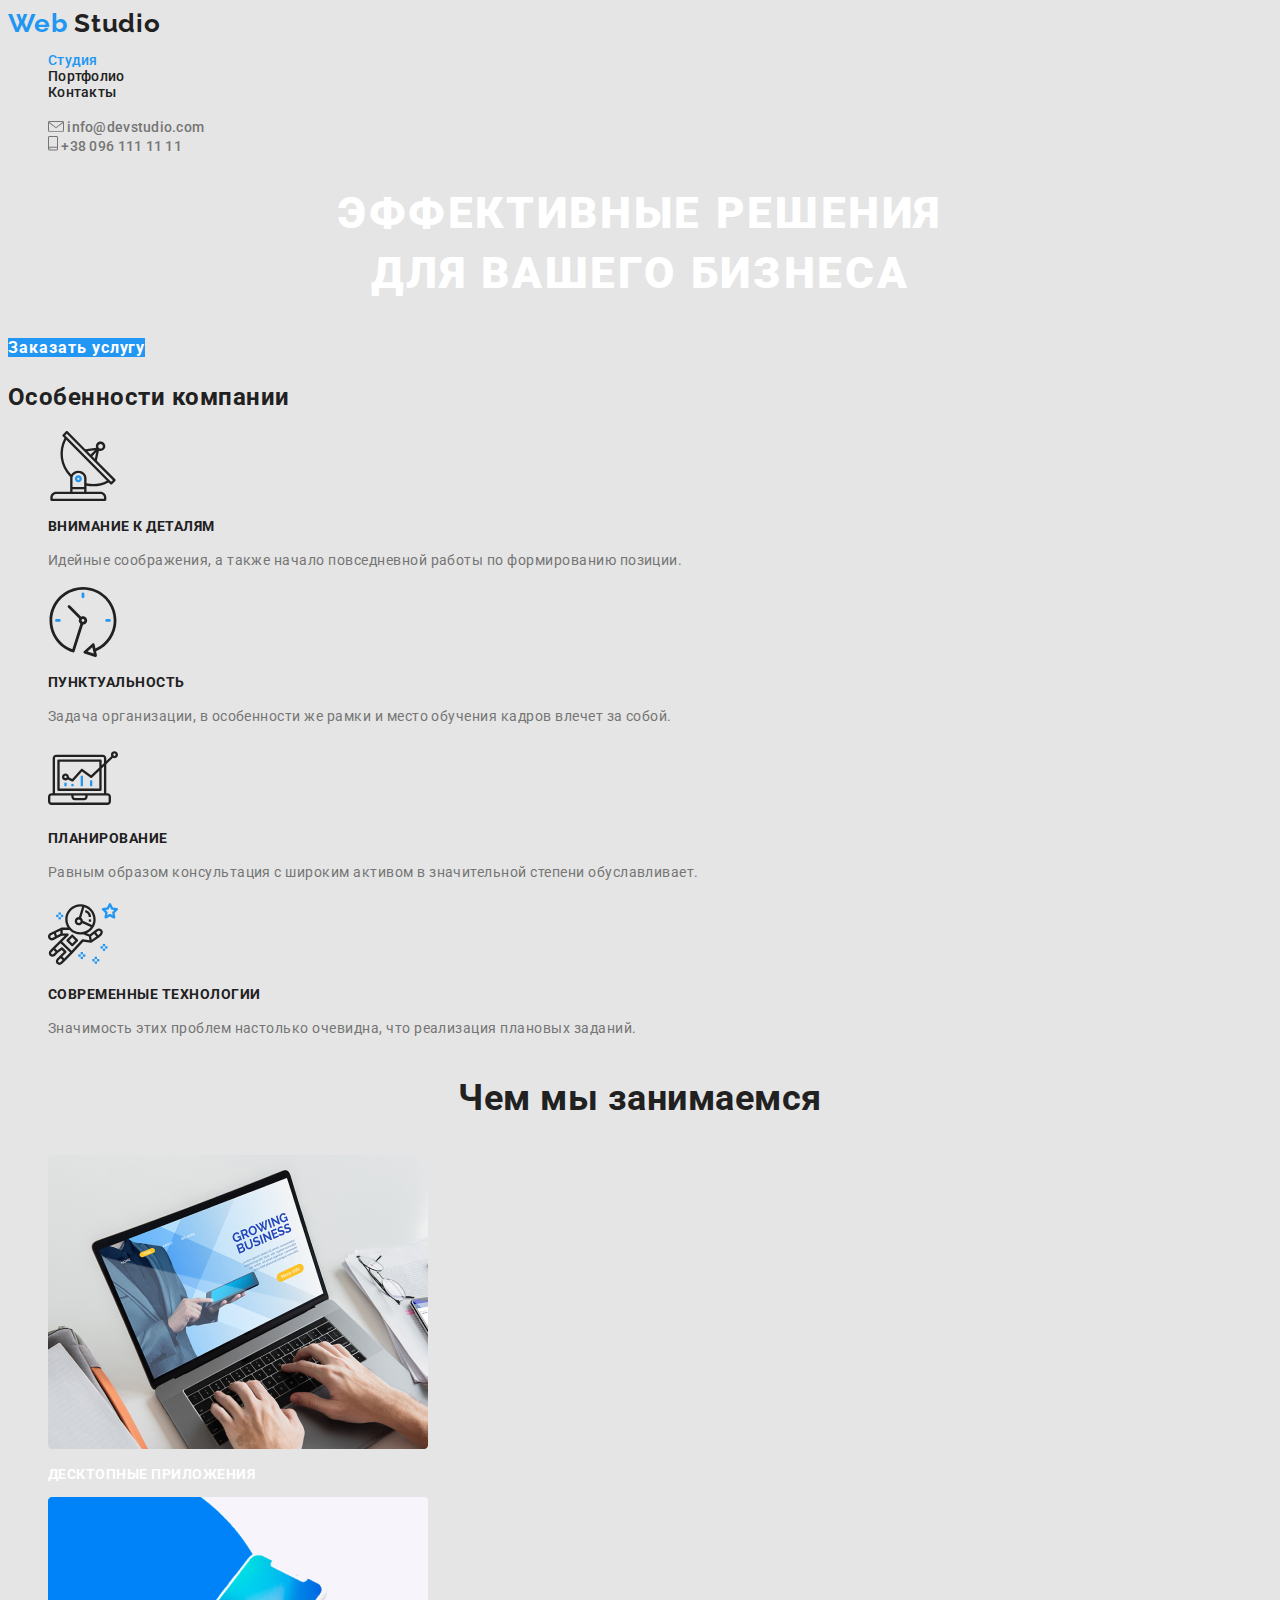
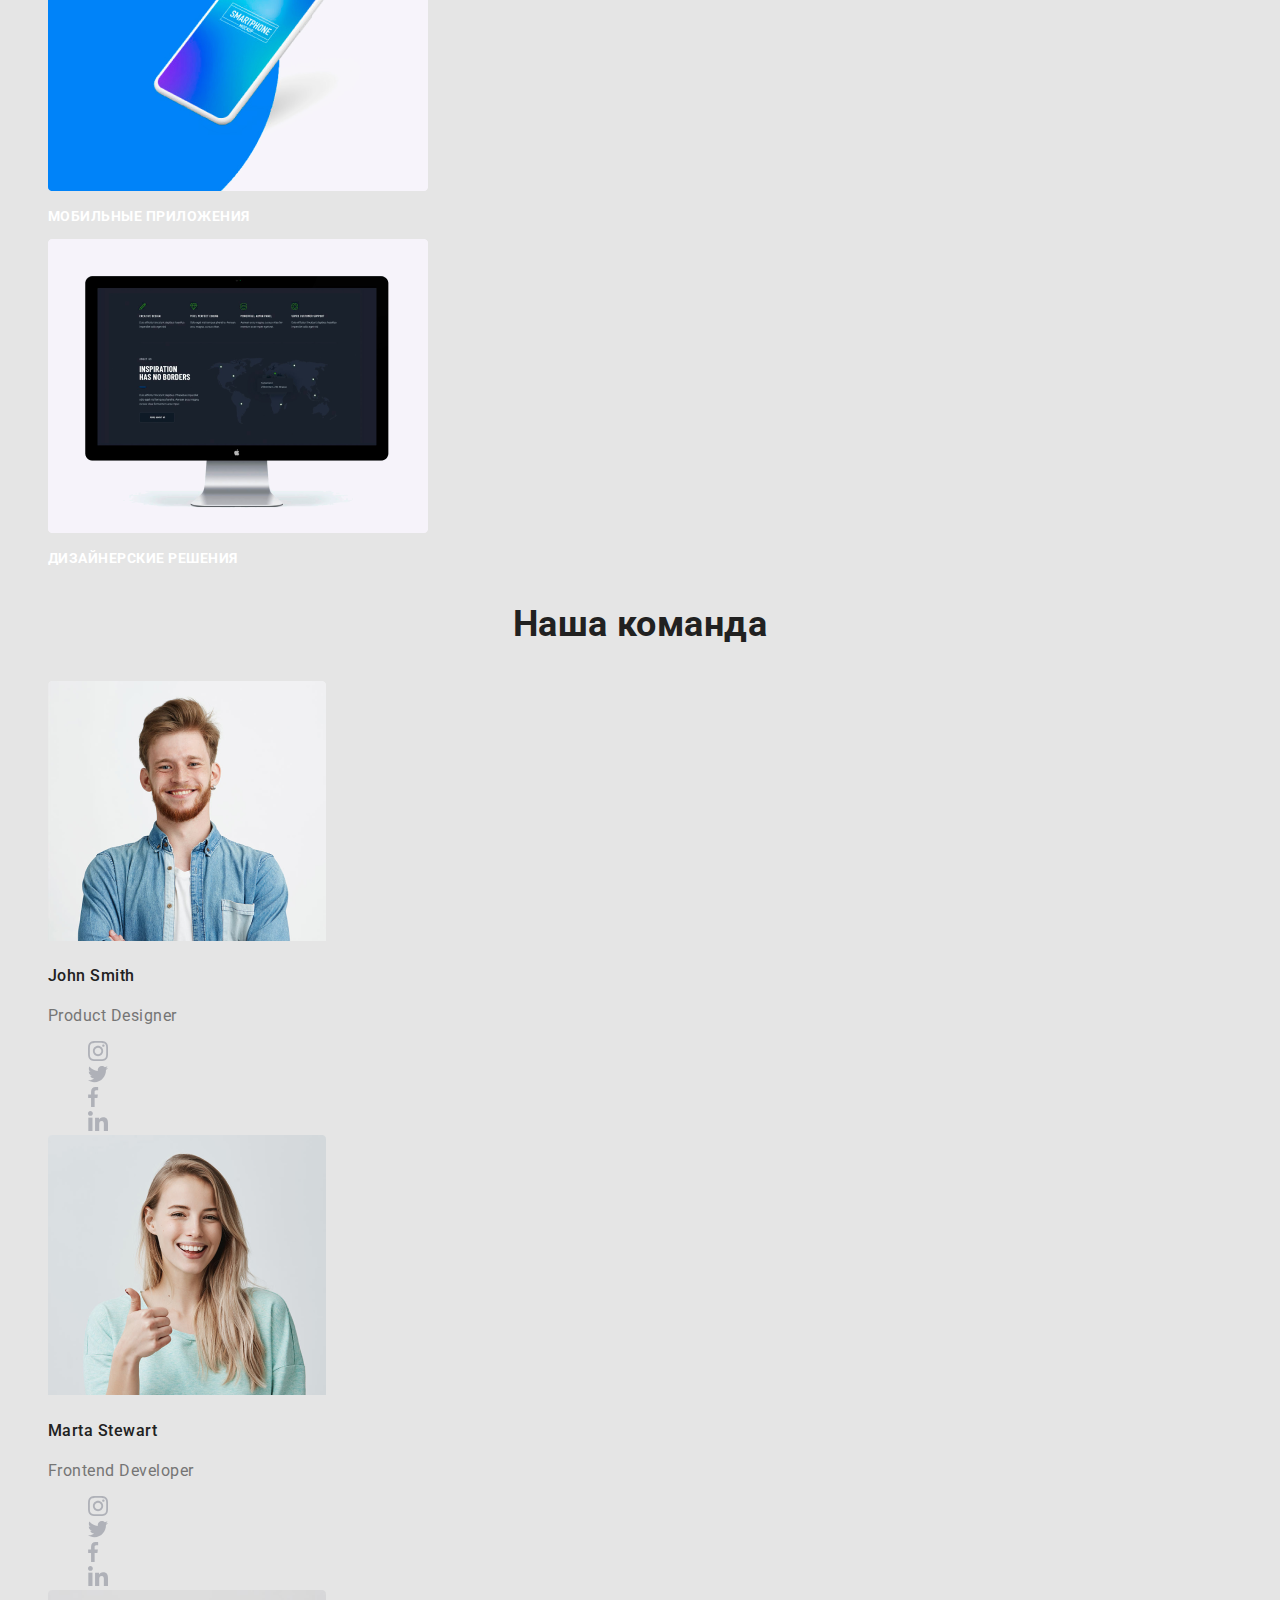
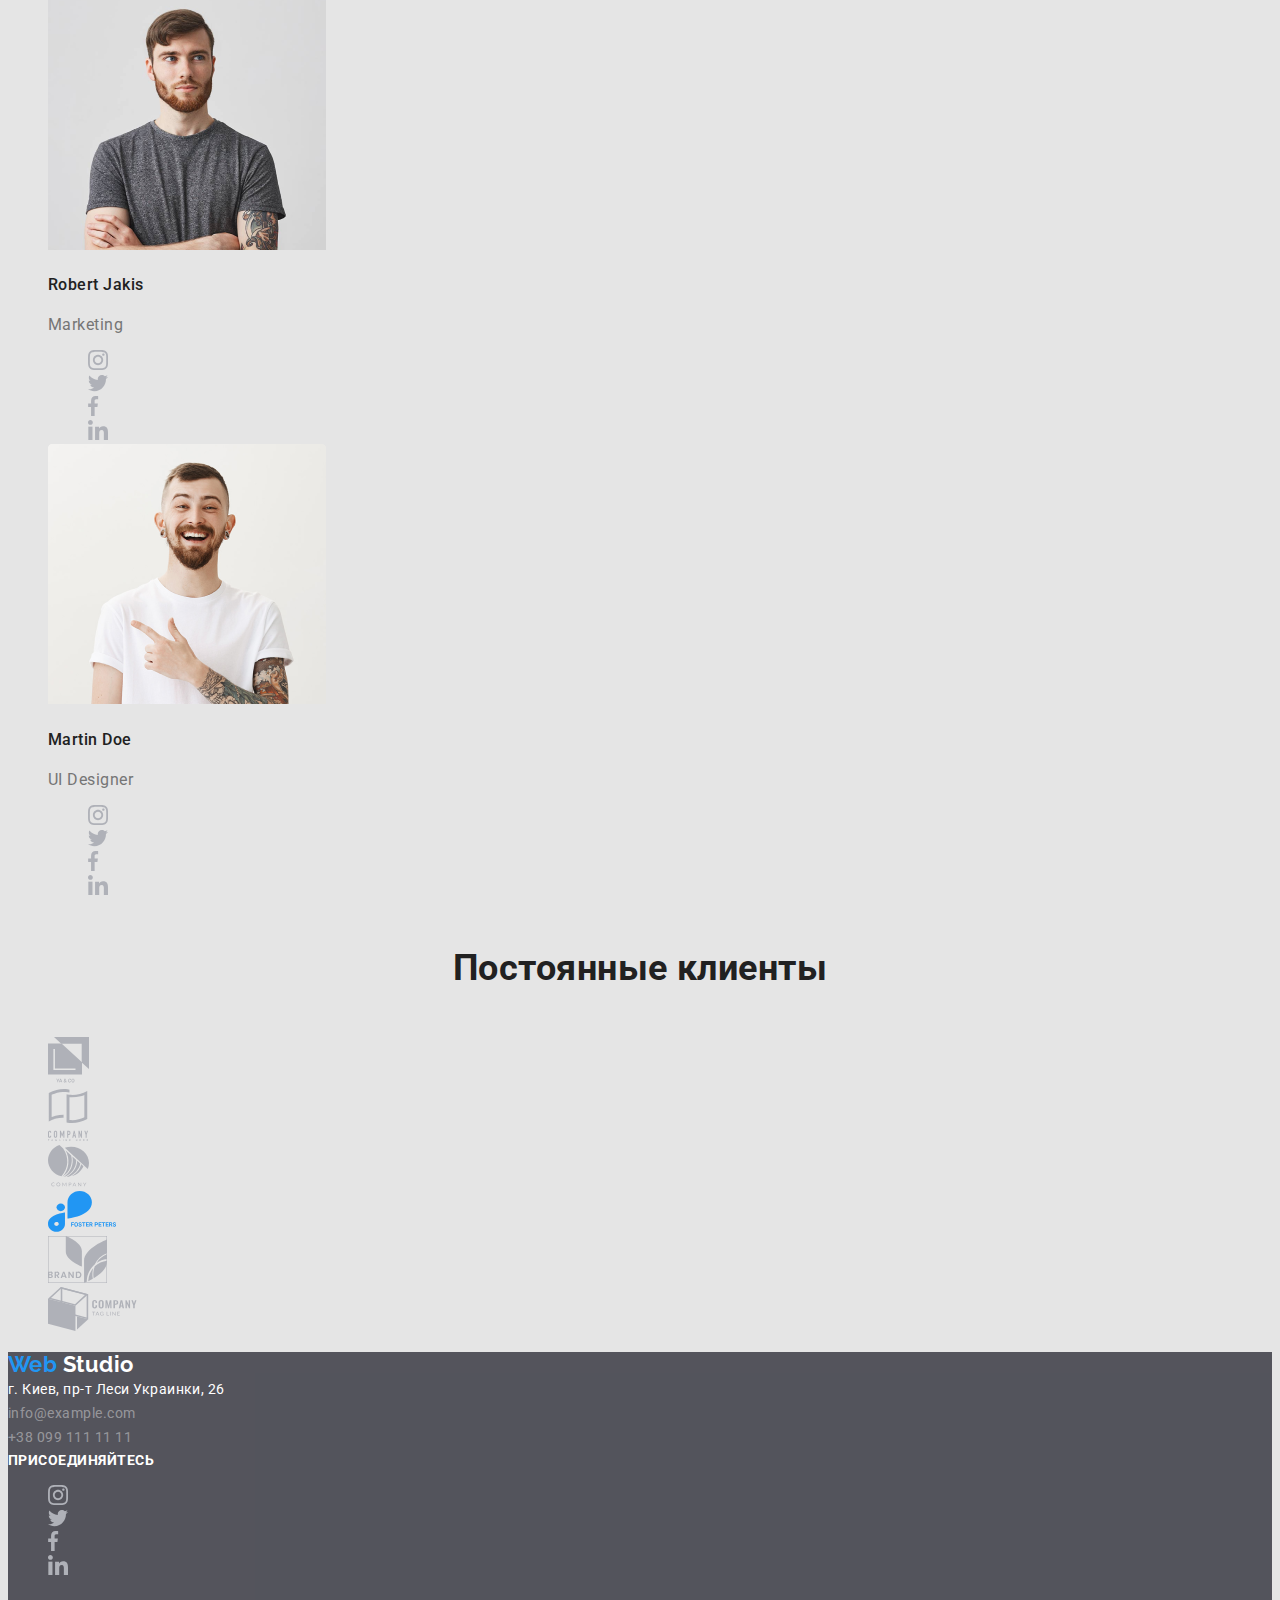
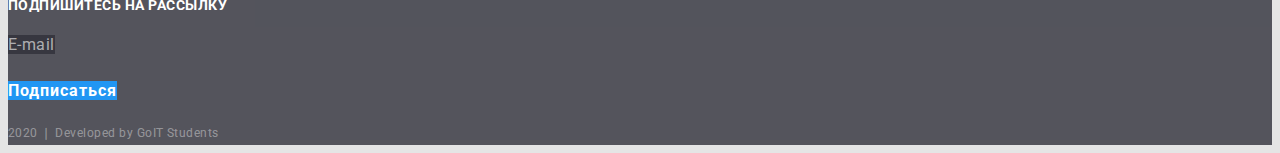
<file: index.html>
<!DOCTYPE html>
<html lang="ru">
  <head>
    <meta charset="UTF-8" />
    <meta name="viewport" content="width=device-width, initial-scale=1.0" />
    <title>Web_studio</title>
    <link
      href="https://fonts.googleapis.com/css2?family=Raleway:wght@700&family=Roboto:wght@400;500;700;900&display=swap"
      rel="stylesheet"
    />
    <link rel="stylesheet" href="./css/styles.css" />
  </head>
  <body class="page">
    <!-- Шапка сайта -->
    <header>
      <nav>
        <a href="" class="logo"
          ><span class="logo-title"> Web </span> Studio
        </a>
        <ul class="site-nav">
          <li><a href="" class="link current">Студия</a></li>
          <li><a href="./portfolio.html" class="link">Портфолио</a></li>
          <li><a href="" class="link">Контакты</a></li>
        </ul>
      </nav>
      <ul class="aside">
        <li>
          <a href="" class="link"
            ><img src="./image/email.svg" alt="Конверт" /> info@devstudio.com</a
          >
        </li>
        <li>
          <a href="" class="link"
            ><img src="./image/smartphone.svg" alt="Телефон" /> +38 096 111 11
            11</a
          >
        </li>
      </ul>
    </header>
    <main>
      <!--Главный сектор-->
      <div>
        <section class="hero">
          <h1 class="hero-title">
            эффективные решения <br />для вашего бизнеса
          </h1>
          <a href="" class="button primary">Заказать услугу</a>
        </section>
      </div>
      <!-- Особенности компании-->
      <section class="section">
        <h2 class="section-title">Особенности компании</h2>
        <ul class="features">
          <li>
            <a href=""
              ><img src="./image/antenna.svg" class="icon" alt="Антенна"
            /></a>
            <h3 class="title">Внимание к деталям</h3>
            <p class="text">
              Идейные соображения, а также начало повседневной работы по
              формированию позиции.
            </p>
          </li>
          <li>
            <a href=""
              ><img src="./image/Сlock.svg" class="icon" alt="Часы"
            /></a>
            <h3 class="title">Пунктуальность</h3>
            <p class="text">
              Задача организации, в особенности же рамки и место обучения кадров
              влечет за собой.
            </p>
          </li>
          <li>
            <a href=""
              ><img src="./image/diagram.svg" class="icon" alt="Диаграмма"
            /></a>
            <h3 class="title">Планирование</h3>
            <p class="text">
              Равным образом консультация с широким активом в значительной
              степени обуславливает.
            </p>
          </li>
          <li>
            <a href=""
              ><img src="./image/astronaut.svg" class="icon" alt="Космонавт"
            /></a>
            <h3 class="title">Современные технологии</h3>
            <p class="text">
              Значимость этих проблем настолько очевидна, что реализация
              плановых заданий.
            </p>
          </li>
        </ul>
      </section>
      <!--Чем занимается компания-->
      <section class="box">
        <h3 class="title">Чем мы занимаемся</h3>
        <ul>
          <li>
            <a href=""
              ><img
                src="./image/img.png"
                alt="Компьютер"
                width="380"
                height="294"
            /></a>

            <p class="text">Десктопные приложения</p>
          </li>
          <li>
            <a href=""
              ><img
                src="./image/phone.png"
                alt="Смартфон"
                width="380"
                height="294"
            /></a>

            <p class="text">Мобильные приложения</p>
          </li>
          <li>
            <a href=""
              ><img
                src="./image/monitor.png"
                alt="Монитор"
                width="380"
                height="294"
            /></a>

            <p class="text">Дизайнерские решения</p>
          </li>
        </ul>
      </section>
      <!--Команда-->
      <section class="section-team">
        <h3 class="title">Наша команда</h3>
        <ul>
          <li>
            <a href=""
              ><img
                src="./image/foto/John.png"
                alt="Фото John Smith"
                width="278"
                height="260"
            /></a>
            <h4 class="subject">John Smith</h4>
            <p class="subtitle">Product Designer</p>
            <ul>
              <li>
                <a href="https://www.instagram.com/"
                  ><img
                    src="./image/social_link/instagram.svg"
                    class="socials"
                    alt="Инстаграм"
                /></a>
              </li>
              <li>
                <a href="https://twitter.com/"
                  ><img
                    src="./image/social_link/twitter.svg"
                    class="socials"
                    alt="Твиттер"
                /></a>
              </li>
              <li>
                <a href="https://www.facebook.com/"
                  ><img
                    src="./image/social_link/facebook.svg"
                    class="socials"
                    alt="Фейсбук"
                /></a>
              </li>
              <li>
                <a href="https://ua.linkedin.com/"
                  ><img
                    src="./image/social_link/linkedin.svg"
                    class="socials"
                    alt="Линкедин"
                /></a>
              </li>
            </ul>
          </li>
          <li>
            <a href=""
              ><img
                src="./image/foto/Marta.png"
                alt="Фото Marta Stewart"
                width="278"
                height="260"
            /></a>
            <h4 class="subject">Marta Stewart</h4>
            <p class="subtitle">Frontend Developer</p>
            <ul>
              <li>
                <a href="https://www.instagram.com/"
                  ><img
                    src="./image/social_link/instagram.svg"
                    class="socials"
                    alt="Инстаграм"
                /></a>
              </li>
              <li>
                <a href="https://twitter.com/"
                  ><img
                    src="./image/social_link/twitter.svg"
                    class="socials"
                    alt="Твиттер"
                /></a>
              </li>
              <li>
                <a href="https://www.facebook.com/"
                  ><img
                    src="./image/social_link/facebook.svg"
                    class="socials"
                    alt="Фейсбук"
                /></a>
              </li>
              <li>
                <a href="https://ua.linkedin.com/"
                  ><img
                    src="./image/social_link/linkedin.svg"
                    class="socials"
                    alt="Линкедин"
                /></a>
              </li>
            </ul>
          </li>
          <li>
            <a href=""
              ><img
                src="./image/foto/Robert.png"
                alt="Фото Robert Jakis"
                width="278"
                height="260"
            /></a>
            <h4 class="subject">Robert Jakis</h4>
            <p class="subtitle">Marketing</p>
            <ul>
              <li>
                <a href="https://www.instagram.com/"
                  ><img
                    src="./image/social_link/instagram.svg"
                    class="socials"
                    alt="Инстаграм"
                /></a>
              </li>
              <li>
                <a href="https://twitter.com/"
                  ><img
                    src="./image/social_link/twitter.svg"
                    class="socials"
                    alt="Твиттер"
                /></a>
              </li>
              <li>
                <a href="https://www.facebook.com/"
                  ><img
                    src="./image/social_link/facebook.svg"
                    class="socials"
                    alt="Фейсбук"
                /></a>
              </li>
              <li>
                <a href="https://ua.linkedin.com/"
                  ><img
                    src="./image/social_link/linkedin.svg"
                    class="socials"
                    alt="Линкедин"
                /></a>
              </li>
            </ul>
          </li>
          <li>
            <a href=""
              ><img
                src="./image/foto/Mantin.png"
                alt="Фото Martin Doe"
                width="278"
                height="260"
            /></a>
            <h4 class="subject">Martin Doe</h4>
            <p class="subtitle">UI Designer</p>
            <ul>
              <li>
                <a href="https://www.instagram.com/"
                  ><img
                    src="./image/social_link/instagram.svg"
                    class="socials"
                    alt="Инстаграм"
                /></a>
              </li>
              <li>
                <a href="https://twitter.com/"
                  ><img
                    src="./image/social_link/twitter.svg"
                    class="socials"
                    alt="Твиттер"
                /></a>
              </li>
              <li>
                <a href="https://www.facebook.com/"
                  ><img
                    src="./image/social_link/facebook.svg"
                    class="socials"
                    alt="Фейсбук"
                /></a>
              </li>
              <li>
                <a href="https://ua.linkedin.com/"
                  ><img
                    src="./image/social_link/linkedin.svg"
                    class="socials"
                    alt="Линкедин"
                /></a>
              </li>
            </ul>
          </li>
        </ul>
      </section>
      <!--Клиенты-->
      <section class="section-client">
        <h4 class="title">Постоянные клиенты</h4>
        <ul class="link">
          <li>
            <a href=""
              ><img src="./image/clients/client1.svg" alt="Логотип"
            /></a>
          </li>
          <li>
            <a href=""
              ><img src="./image/clients/client2.svg" alt="Логотип"
            /></a>
          </li>
          <li>
            <a href=""
              ><img src="./image/clients/client3.svg" alt="Логотип"
            /></a>
          </li>
          <li>
            <a href=""
              ><img src="./image/clients/client4.svg" alt="Логотип"
            /></a>
          </li>
          <li>
            <a href=""
              ><img src="./image/clients/client5.svg" alt="Логотип"
            /></a>
          </li>
          <li>
            <a href=""
              ><img src="./image/clients/client6.svg" alt="Логотип YA & CO"
            /></a>
          </li>
        </ul>
      </section>
    </main>
    <footer>
      <!--Адрес компании-->
      <div class="logo-meta">
        <a href="" class="logo-caption"
          ><span class="logo-title"> Web </span> Studio
        </a>
        <address class="item">
          <a href="" class="item-text">г. Киев, пр-т Леси Украинки, 26</a>
          <br />
          <a href="mailto:info@example.com" class="item-mobile"
            >info@example.com
          </a>
          <br />
          <a href="tel:+380991111111" class="item-mobile">+38 099 111 11 11</a>
        </address>
      </div>
      <!--Соцсети-->
      <div>
        <b class="socials-title">Присоединяйтесь</b>
        <ul>
          <li>
            <a href="https://www.instagram.com/"
              ><img
                src="./image/social_link/instagram.svg"
                class="socials"
                alt="Инстаграм"
            /></a>
          </li>
          <li>
            <a href="https://twitter.com/"
              ><img
                src="./image/social_link/twitter.svg"
                class="socials"
                alt="Твиттер"
            /></a>
          </li>
          <li>
            <a href="https://www.facebook.com/"
              ><img
                src="./image/social_link/facebook.svg"
                class="socials"
                alt="Фейсбук"
            /></a>
          </li>
          <li>
            <a href="https://ua.linkedin.com/"
              ><img
                src="./image/social_link/linkedin.svg"
                class="socials"
                alt="Линкедин"
            /></a>
          </li>
        </ul>
      </div>
      <!--Формы-->
      <div>
        <b class="form-title">Подпишитесь на рассылку</b>
        <p><a href="" class="button secondary">E-mail</a></p>
        <p><a href="" class="button primary">Подписаться</a></p>
      </div>
      <!--Создатель сайта-->
      <address>
        <a href="" class="author">2020 &#10072; Developed by GoIT Students</a>
      </address>
    </footer>
  </body>
</html>
</file>
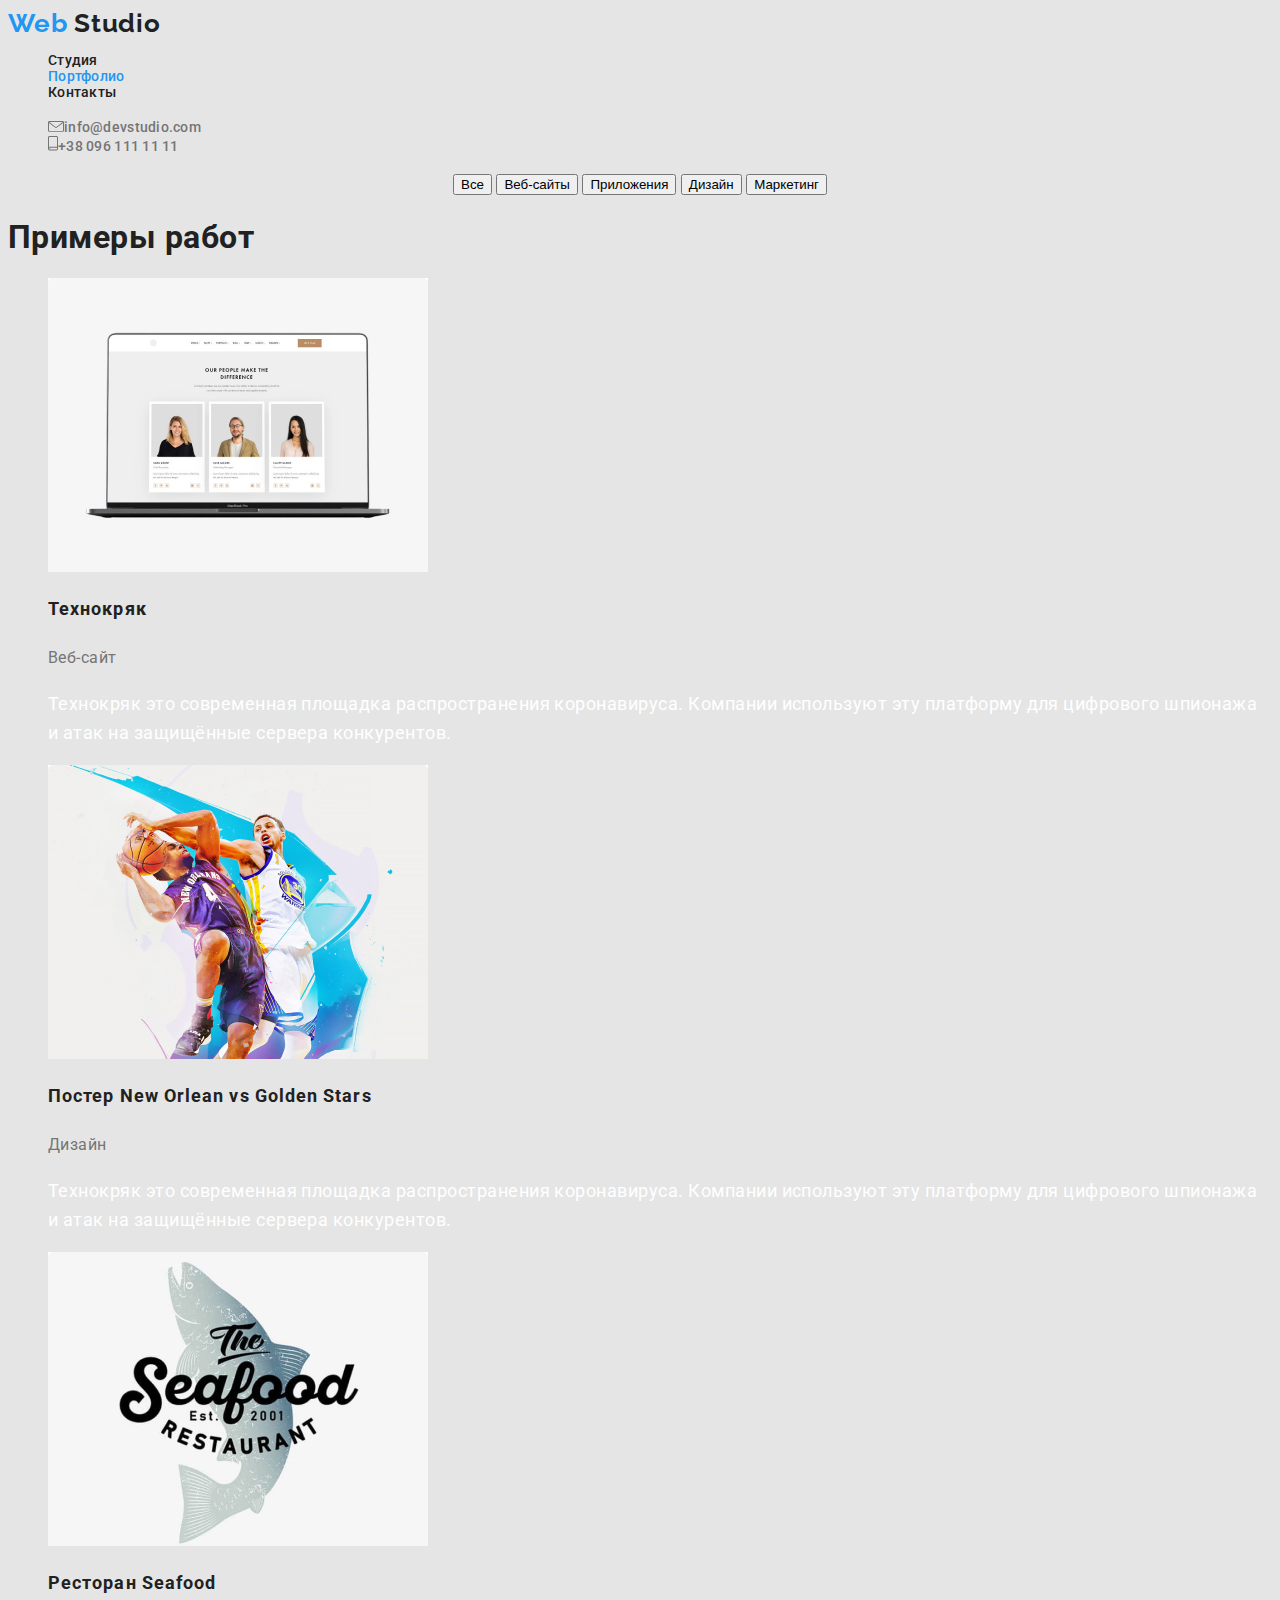
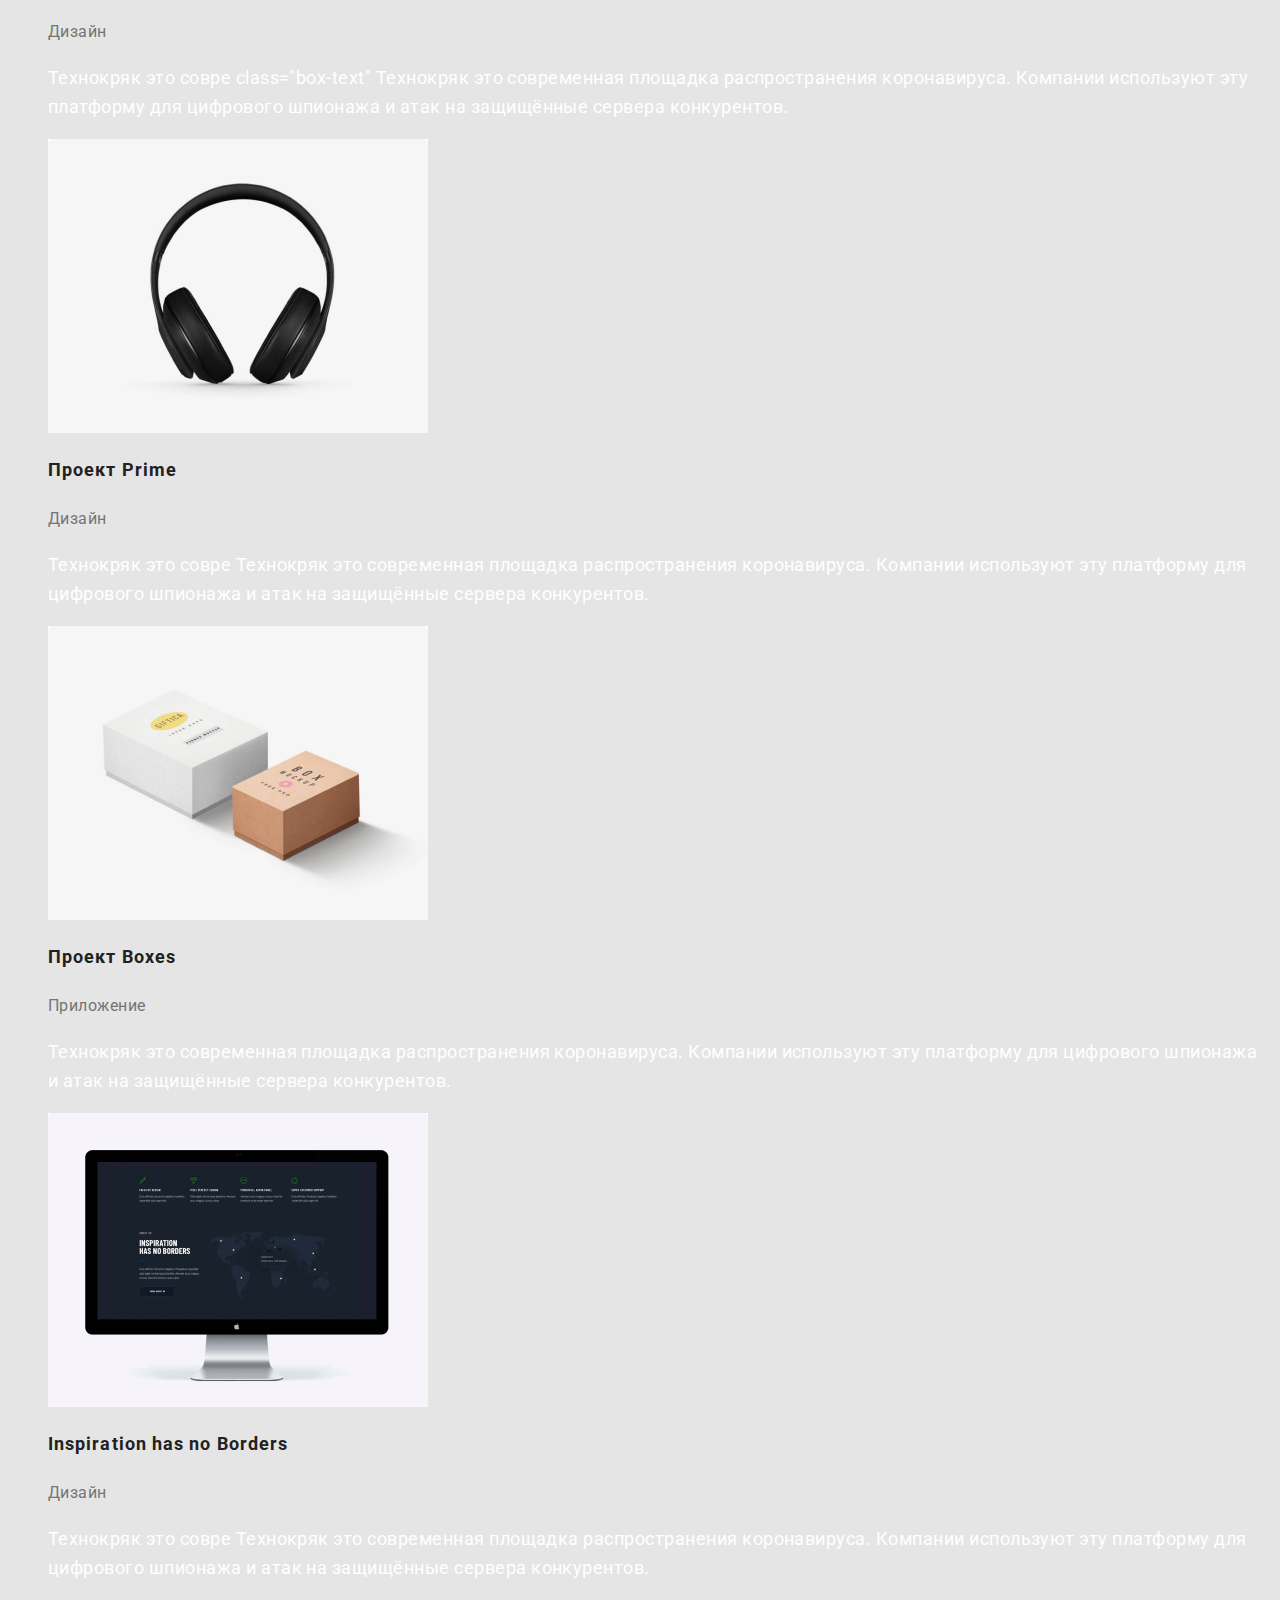
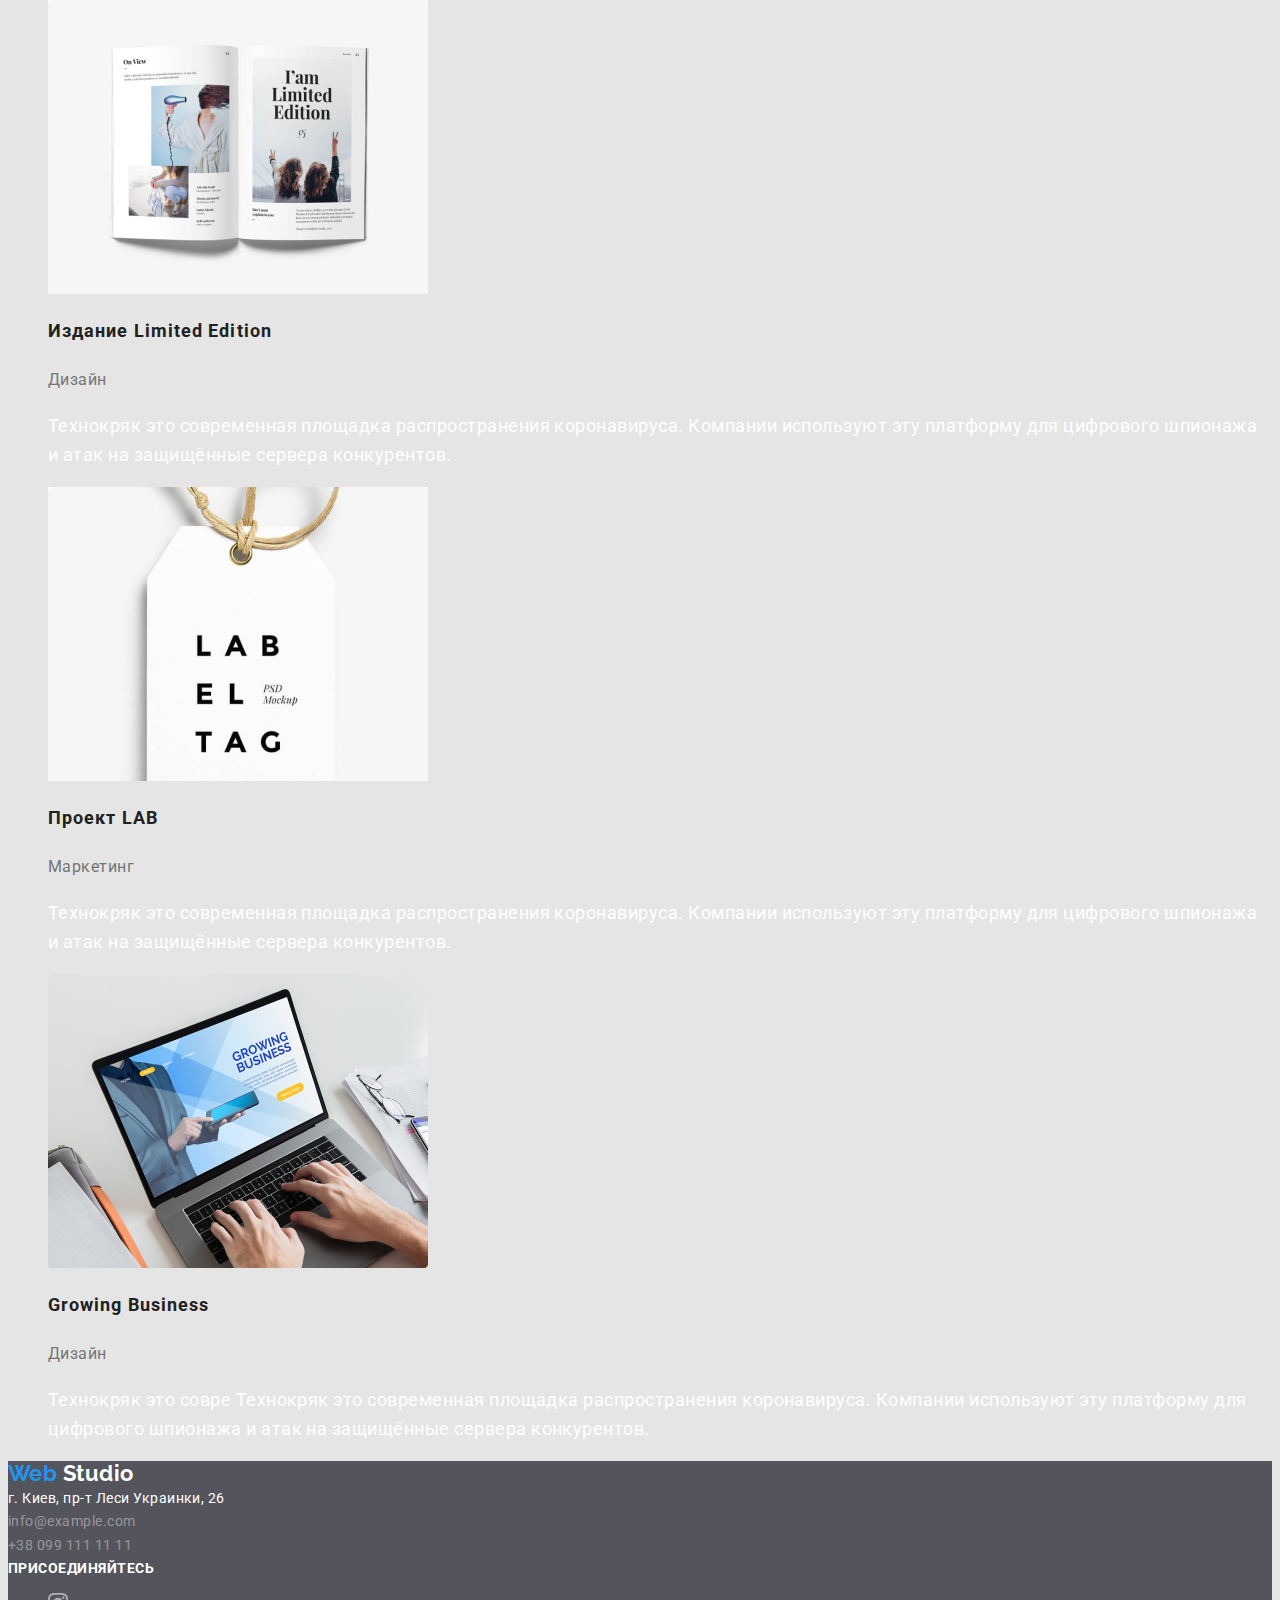
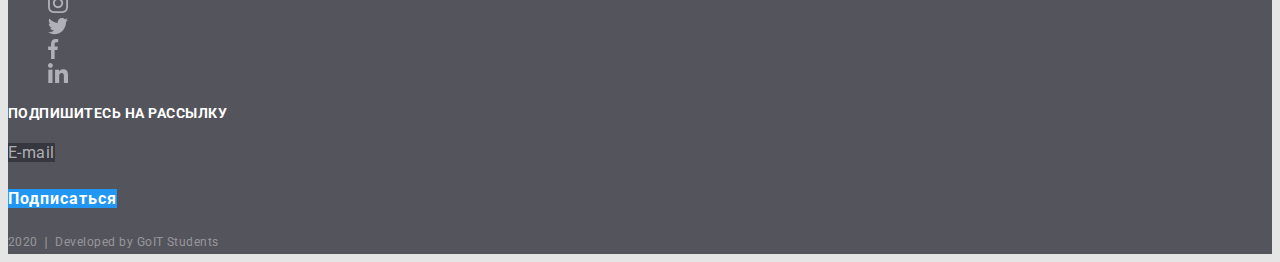
<file: portfolio.html>
<!DOCTYPE html>
<html lang="ru">
  <head>
    <meta charset="UTF-8" />
    <meta name="viewport" content="width=device-width, initial-scale=1.0" />
    <title>Web_studio</title>
    <link
      href="https://fonts.googleapis.com/css2?family=Raleway:wght@700&family=Roboto:wght@400;500;700;900&display=swap"
      rel="stylesheet"
    />
    <link rel="stylesheet" href="./css/styles.css" />
  </head>
  <body class="page">
    <!-- Шапка сайта -->
    <header>
      <nav>
        <a href="" class="logo"
          ><span class="logo-title"> Web </span> Studio
        </a>
        <ul class="site-nav">
          <li><a href="/index.html" class="link">Студия</a></li>
          <li><a href="" class="link current">Портфолио</a></li>
          <li><a href="" class="link">Контакты</a></li>
        </ul>
      </nav>
      <ul class="aside">
        <li>
          <a href="" class="link"
            ><img src="./image/email.svg" alt="Конверт" />info@devstudio.com</a
          >
        </li>
        <li>
          <a href="" class="link"
            ><img src="./image/smartphone.svg" alt="Телефон" />+38 096 111 11
            11</a
          >
        </li>
      </ul>
    </header>
    <main>
      <!--Главный сектор-->
      <nav>
        <div class="filter">
          <button type="button" class="filter-text">Все</button>
          <button type="button" class="filter-text">Веб-сайты</button>
          <button type="button" class="filter-text">Приложения</button>
          <button type="button" class="filter-text">Дизайн</button>
          <button type="button" class="filter-text">Маркетинг</button>
        </div>
      </nav>
      <!--Примеры работ-->
      <section>
        <h1>Примеры работ</h1>
        <ul>
          <li class="content">
            <a href=""
              ><img src="./image/Portfolio/techno.jpg" alt="Компьютер" />
              <h2 class="content-holder">Технокряк</h2>
              <p class="content-subtitle">Веб-сайт</p>
              <p class="text">
                Технокряк это современная площадка распространения коронавируса.
                Компании используют эту платформу для цифрового шпионажа и атак
                на защищённые сервера конкурентов.
              </p>
            </a>
          </li>
          <li class="content">
            <a href=""
              ><img src="./image/Portfolio/neworlen.jpg" alt="Баскетбол" />
              <h2 class="content-holder">Постер New Orlean vs Golden Stars</h2>
              <p class="content-subtitle">Дизайн</p>
              <p class="text">
                Технокряк это современная площадка распространения коронавируса.
                Компании используют эту платформу для цифрового шпионажа и атак
                на защищённые сервера конкурентов.
              </p>
            </a>
          </li>
          <li class="content">
            <a href=""
              ><img src="./image/Portfolio/seafood.jpg" alt="Логотип" />
              <h2 class="content-holder">Ресторан Seafood</h2>
              <p class="content-subtitle">Дизайн</p>
              <p class="text">
                Технокряк это совре class="box-text" Технокряк это современная
                площадка распространения коронавируса. Компании используют эту
                платформу для цифрового шпионажа и атак на защищённые сервера
                конкурентов.
              </p>
            </a>
          </li>
          <li class="content">
            <a href=""
              ><img src="./image/Portfolio/prime.jpg" alt="Наушники" />
              <h2 class="content-holder">Проект Prime</h2>
              <p class="content-subtitle">Дизайн</p>
              <p class="text">
                Технокряк это совре Технокряк это современная площадка
                распространения коронавируса. Компании используют эту платформу
                для цифрового шпионажа и атак на защищённые сервера конкурентов.
              </p>
            </a>
          </li>
          <li class="content">
            <a href=""
              ><img src="./image/Portfolio/boxes.jpg" alt="Ящик" />
              <h2 class="content-holder">Проект Boxes</h2>
              <p class="content-subtitle">Приложение</p>
              <p class="text">
                Технокряк это современная площадка распространения коронавируса.
                Компании используют эту платформу для цифрового шпионажа и атак
                на защищённые сервера конкурентов.
              </p>
            </a>
          </li>
          <li class="content">
            <a href=""
              ><img src="./image/Portfolio/Inspiration.jpg" alt="Монитор" />
              <h2 class="content-holder">Inspiration has no Borders</h2>
              <p class="content-subtitle">Дизайн</p>
              <p class="text">
                Технокряк это совре Технокряк это современная площадка
                распространения коронавируса. Компании используют эту платформу
                для цифрового шпионажа и атак на защищённые сервера конкурентов.
              </p>
            </a>
          </li>
          <li class="content">
            <a href=""
              ><img src="./image/Portfolio/limitededition.jpg" alt="Книга" />
              <h2 class="content-holder">Издание Limited Edition</h2>
              <p class="content-subtitle">Дизайн</p>
              <p class="text">
                Технокряк это современная площадка распространения коронавируса.
                Компании используют эту платформу для цифрового шпионажа и атак
                на защищённые сервера конкурентов.
              </p>
            </a>
          </li>
          <li class="content">
            <a href=""
              ><img src="./image/Portfolio/lab.jpg" alt="Прелок" />
              <h2 class="content-holder">Проект LAB</h2>
              <p class="content-subtitle">Маркетинг</p>
              <p class="text">
                Технокряк это современная площадка распространения коронавируса.
                Компании используют эту платформу для цифрового шпионажа и атак
                на защищённые сервера конкурентов.
              </p>
            </a>
          </li>
          <li class="content">
            <a href=""
              ><img src="./image/img.png" alt="Hоутбук" />
              <h2 class="content-holder">Growing Business</h2>
              <p class="content-subtitle">Дизайн</p>
              <p class="text">
                Технокряк это совре Технокряк это современная площадка
                распространения коронавируса. Компании используют эту платформу
                для цифрового шпионажа и атак на защищённые сервера конкурентов.
              </p>
            </a>
          </li>
        </ul>
      </section>
    </main>
    <footer>
      <!--Адрес компании-->
      <div class="logo-meta">
        <a href="" class="logo-caption"
          ><span class="logo-title"> Web </span> Studio
        </a>
        <address class="item">
          <a href="" class="item-text">г. Киев, пр-т Леси Украинки, 26</a>
          <br />
          <a href="mailto:info@example.com" class="item-mobile"
            >info@example.com
          </a>
          <br />
          <a href="tel:+380991111111" class="item-mobile">+38 099 111 11 11</a>
        </address>
      </div>
      <!--Соцсети-->
      <div>
        <b class="socials-title">Присоединяйтесь</b>
        <ul>
          <li>
            <a href="https://www.instagram.com/"
              ><img
                src="./image/social_link/instagram.svg"
                class="socials"
                alt="Инстаграм"
            /></a>
          </li>
          <li>
            <a href="https://twitter.com/"
              ><img
                src="./image/social_link/twitter.svg"
                class="socials"
                alt="Твиттер"
            /></a>
          </li>
          <li>
            <a href="https://www.facebook.com/"
              ><img
                src="./image/social_link/facebook.svg"
                class="socials"
                alt="Фейсбук"
            /></a>
          </li>
          <li>
            <a href="https://ua.linkedin.com/"
              ><img
                src="./image/social_link/linkedin.svg"
                class="socials"
                alt="Линкедин"
            /></a>
          </li>
        </ul>
      </div>
      <!--Формы-->
      <div>
        <b class="form-title">Подпишитесь на рассылку</b>
        <p><a href="" class="button secondary">E-mail</a></p>
        <p><a href="" class="button primary">Подписаться</a></p>
      </div>
      <!--Создатель сайта-->
      <address>
        <a href="" class="author">2020 &#10072; Developed by GoIT Students</a>
      </address>
    </footer>
  </body>
</html>
</file>
<file: css/styles.css>
/* палитра цветов макета */
/* цвет главного героя, кнопки color: #ffffff;
фон кнопки color: #2196f3;
основной цвет текста color: #212121;
цвет доп. теста color: #757575;
текст автора сайта color: rgba(255, 255, 255, 0.4);
текст адрес футер color: rgba(255, 255, 255, 0.6);
кнопка деятельности фон background: rgba(47, 48, 58, 0.8);
фон кнопок особенности background: #f5f4fa;
footer background: #e5e5e5;
список портфолио: background: #F5F4FA;*/

:root {
  --primary-text-color: #212121;
  --color-link: #2196f3;
  --hero-text: #ffffff;
  --text-color: #757575;
  --text-autor: rgba(255, 255, 255, 0.4);
  --text-footer: rgba(255, 255, 255, 0.6);
  --footter-background-color: rgba(47, 48, 58, 0.8);
  --portfolio-ul-background: #f5f4fa;
}
.page {
  color: var(--primary-text-color);
  background-color: #e5e5e5;
  font-family: Roboto, sans-serif;
  letter-spacing: 0.03em;
}
ul {
  list-style: none;
}
a {
  text-decoration: none;
}
nav {
  color: var(--primary-text-color);
  font-weight: 500;
  font-size: 14px;
  line-height: 1.14;
}

/* INDEX CSS*/
/*header*/

/* logo*/
.logo {
  color: var(--primary-text-color);
  font-family: Raleway, Arial, Helvetica, sans-serif;
  font-weight: 700;
  font-size: 26px;
  line-height: 1.19;
  letter-spacing: 0.03em;
}
.logo:hover,
.logo:focus {
  color: var(--color-link);
}
.logo-title {
  color: var(--color-link);
}

/*site-nav*/
.site-nav .link {
  color: var(--primary-text-color);
  font-weight: 500;
  font-size: 14px;
  line-height: 1.14;
  letter-spacing: 0.02em;
}
.site-nav .link:hover,
.site-nav .link:focus {
  color: var(--color-link);
}
.site-nav .link.current {
  color: var(--color-link);
}

/*aside*/
.aside .link {
  color: var(--text-color);
  font-weight: 500;
  font-size: 14px;
  line-height: 16px;
  letter-spacing: 0.02em;
}
.aside .link:hover,
.aside .link:focus {
  color: var(--color-link);
}

/*main*/

/*hero*/
.hero {
  color: var(--hero-text);
}
.hero-title {
  font-weight: 900;
  font-size: 44px;
  line-height: 1.36;
  text-align: center;
  letter-spacing: 0.06em;
  text-transform: uppercase;
}
.hero.button {
  color: var(--primary-text-color: );
  background-color: var(--text-color: #757575;);
}
.button.primary {
  color: var(--hero-text);
  background-color: var(--color-link);
  letter-spacing: 0.06em;
  font-weight: 700;
  font-size: 16px;
  line-height: 1.87;
  align-items: center;
  text-align: center;
}
.button.secondary {
  color: var(--text-footer);
  background-color: var(--footter-background-color);
  font-size: 16px;
  line-height: 1.87;
}
.button:hover,
.button.focus {
  color: red;
}

/*section*/
.section .title {
  color: var(--primary-text-color);
  font-weight: 700;
  font-size: 14px;
  line-height: 1.14;
  text-transform: uppercase;
}
.section .text {
  color: var(--hero-text);
}
.subtitle {
  color: var(--text-color);
  font-size: 16px;
  line-height: 1.19;
}
.icon:hover,
.icon:focus {
  background-color: var(--color-link);
}
.features .text {
  color: var(--text-color);
  font-size: 14px;
  line-height: 1.71;
}

/*box*/
.box .title {
  font-weight: 700;
  font-size: 36px;
  line-height: 42px;
  text-align: center;
}
.box .text {
  color: var(--hero-text);
  font-weight: 700;
  font-size: 14px;
  line-height: 1.14;
  text-transform: uppercase;
}

/*section-team*/
.subject {
  color: var(--primary-text-color);
  font-weight: 500;
  font-size: 16px;
  line-height: 1.19;
}
.subject:hover {
  color: var(--color-link);
}
.socials:hover,
.socials:focus {
  background-color: var(--color-link);
}
.section-team .title {
  font-weight: 700;
  font-size: 36px;
  line-height: 1.17;
  text-align: center;
}

/*section-client*/
.section-client .title {
  font-weight: 700;
  font-size: 36px;
  line-height: 1.17;
  text-align: center;
}

/*footer*/
footer {
  background-color: var(--footter-background-color);
  color: var(--hero-text);
}
.logo-caption {
  color: var(--hero-text);
  font-family: Raleway, sans-serif;
  font-weight: 700;
  font-size: 22px;
  line-height: 1.18;
}
.logo-caption:hover,
.logo-caption:focus {
  color: var(--color-link);
}

/*address*/
address {
  font-style: normal;
}
.item-text {
  color: var(--hero-text);
  font-size: 14px;
  line-height: 1.71;
}
.item-text:hover,
.item-text:focus {
  color: var(--color-link);
}
.item-mobile {
  color: var(--text-autor);
  font-size: 14px;
  line-height: 1.71;
}
.item-mobile:hover,
.item-mobile:focus {
  color: var(--color-link);
}
.socials-title {
  font-size: 14px;
  line-height: 1.14;
  text-transform: uppercase;
}
.form-title {
  font-size: 14px;
  line-height: 1.14;
  text-transform: uppercase;
}

/*владелец сайта*/
.author {
  color: var(--text-autor);
  font-size: 12px;
  line-height: 2;
  text-align: center;
}
.author:hover,
.author:focus {
  color: var(--color-link);
}

/*PORTFOLIO CSS*/

/*nav*/
.filter {
  font-weight: 500;
  font-size: 16px;
  line-height: 1.62;
  text-align: center;
}
.filter .button {
  color: var(--primary-text-color: );
  background-color: var(--portfolio-ul-background);
}
.filter-text:hover,
.filter-text:focus {
  color: var(--hero-text);
  background-color: var(--color-link);
}
.content .text {
  color: var(--hero-text);
}
.content-holder {
  color: var(--primary-text-color);
  font-weight: 700;
  font-size: 18px;
  line-height: 2;
  letter-spacing: 0.06em;
}
.content-subtitle {
  color: var(--text-color);
  font-size: 16px;
  line-height: 1.87;
}
.content .text {
  font-size: 18px;
  line-height: 1.56;
}
</file>
